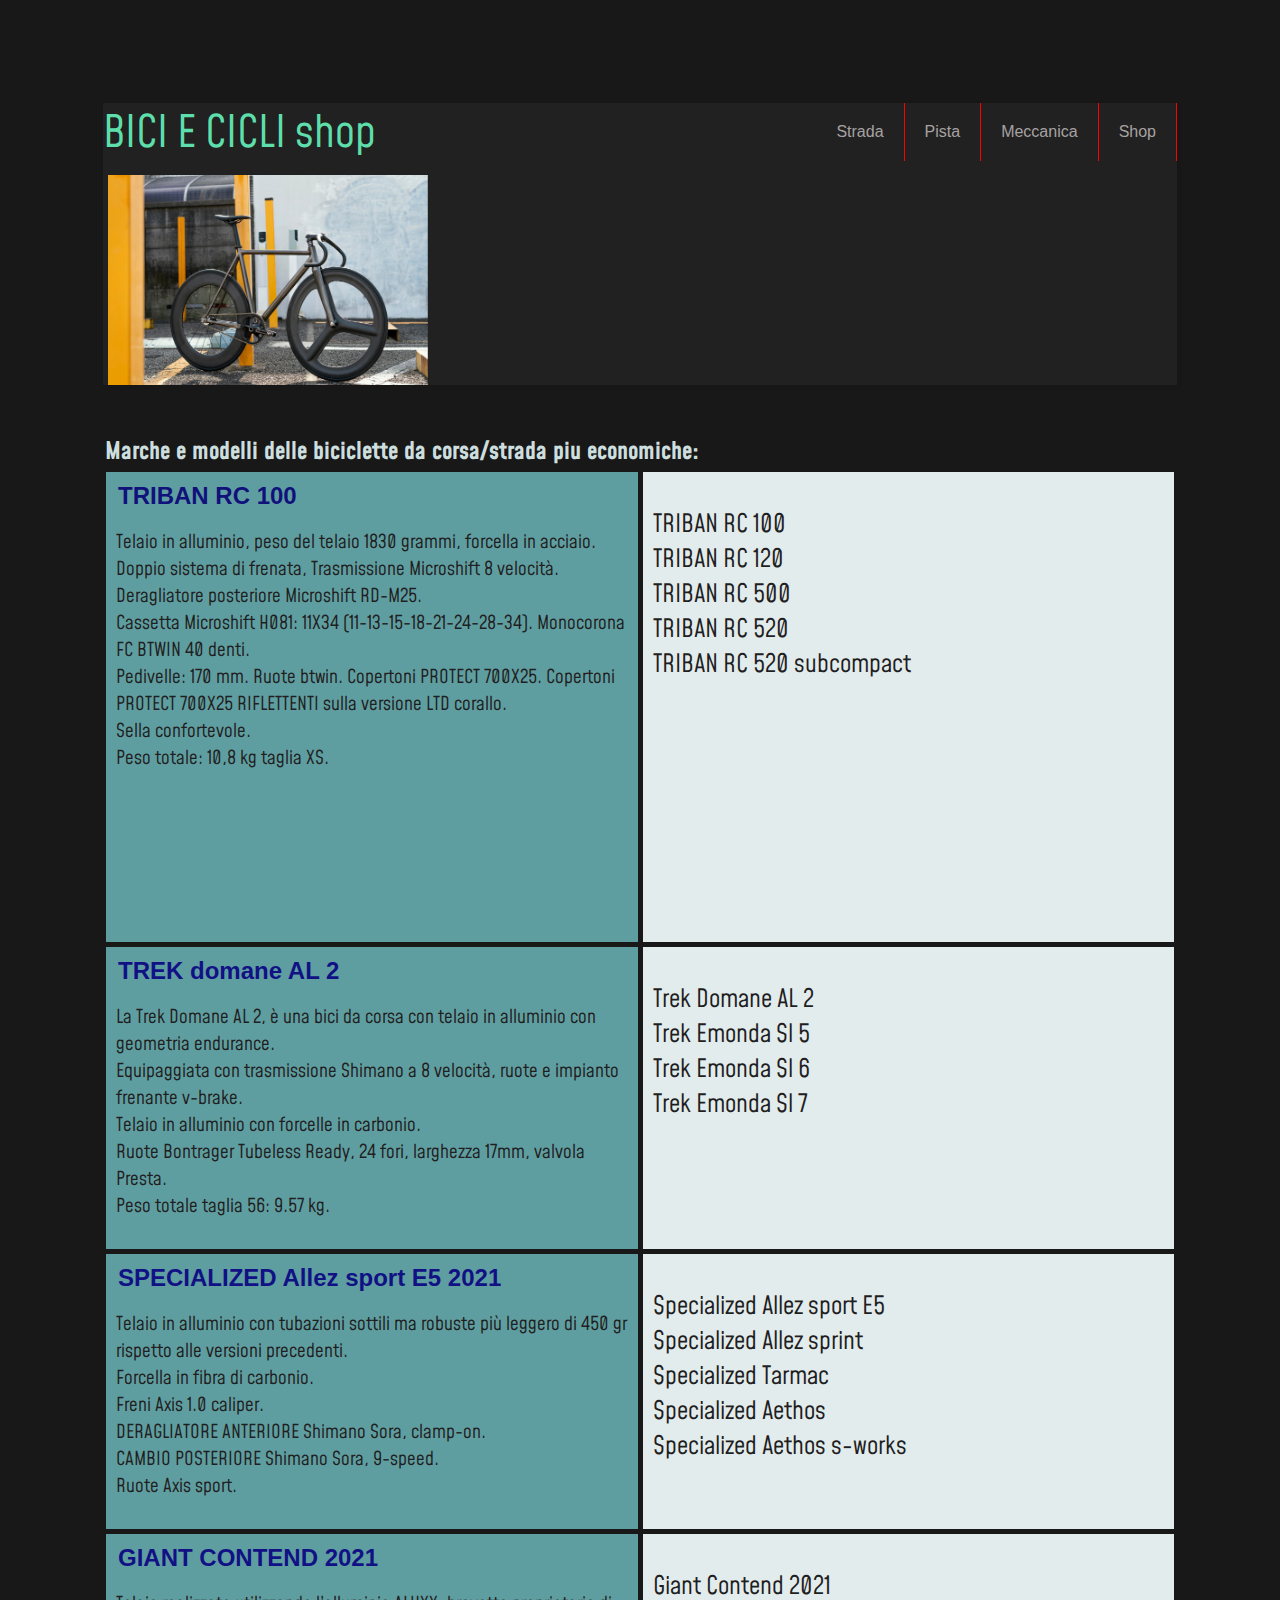
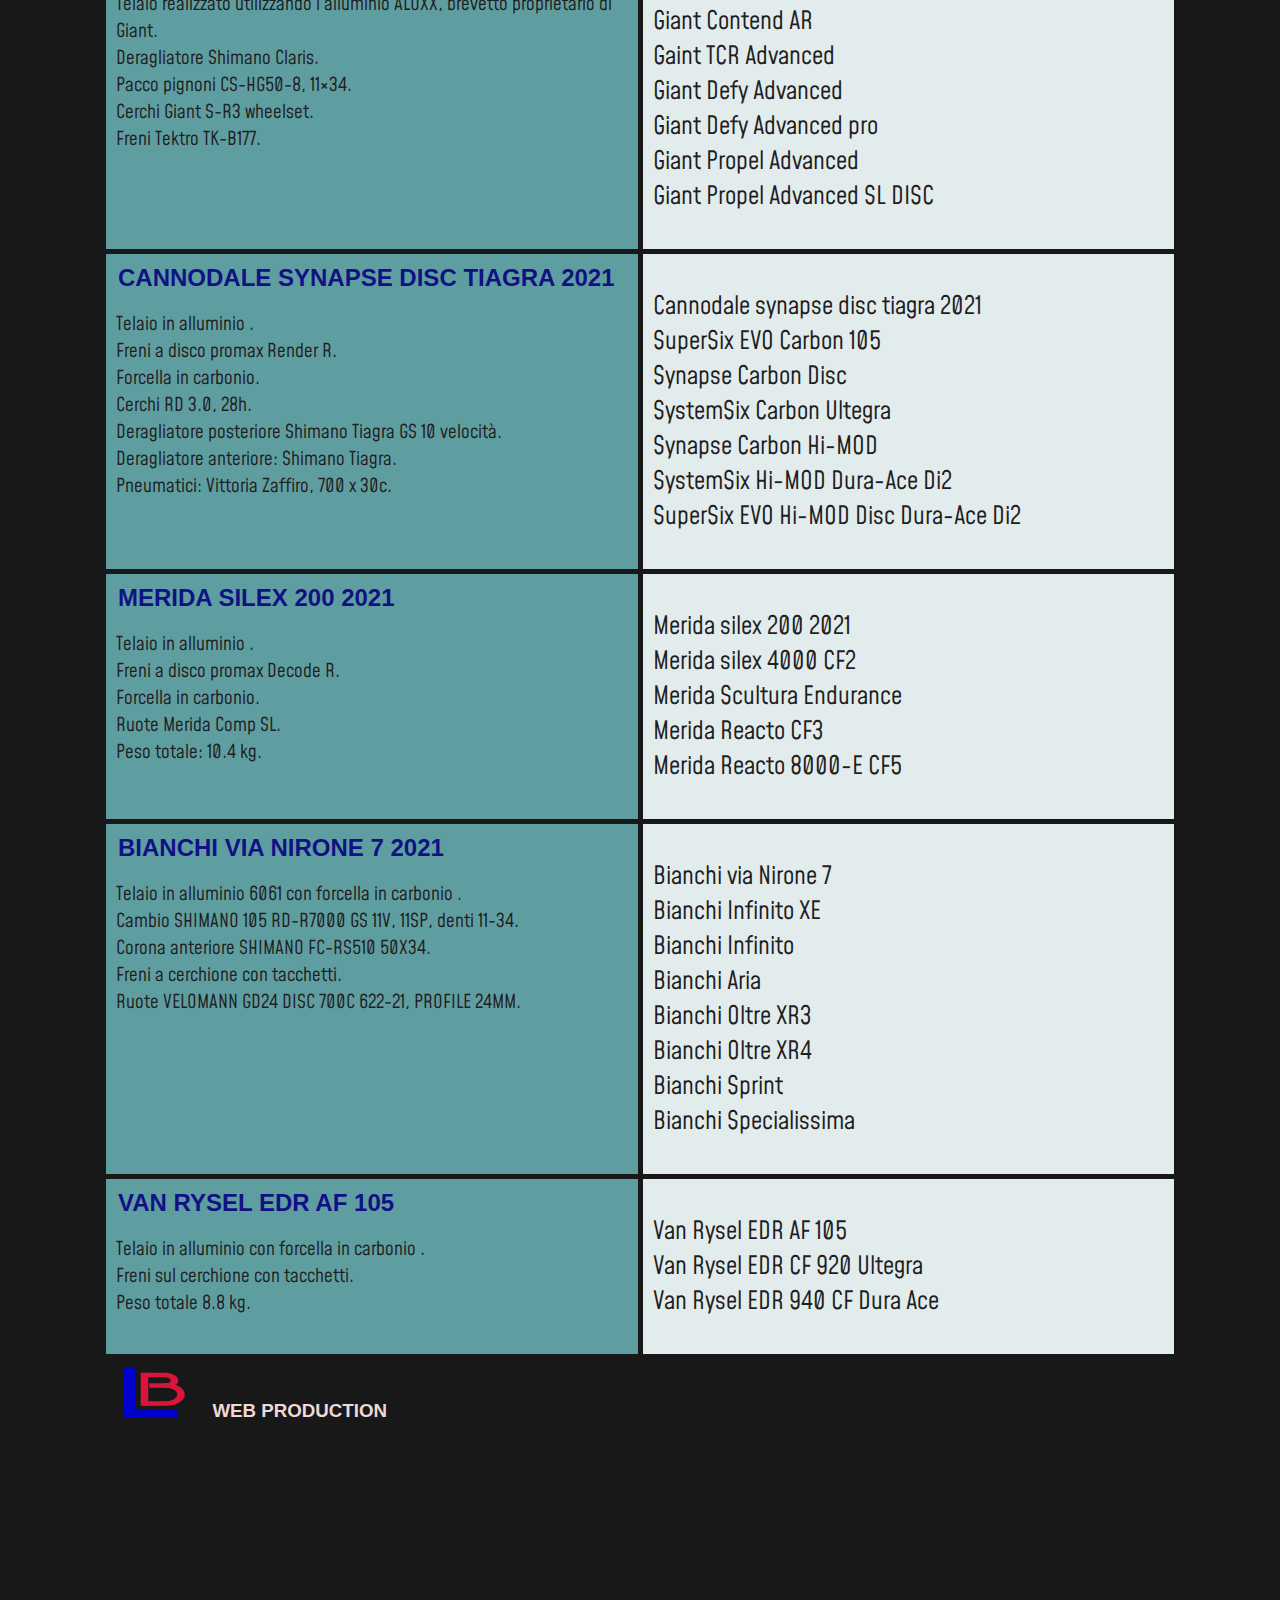
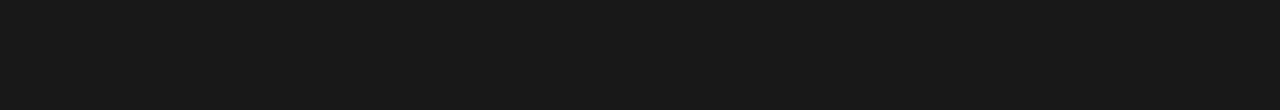
<file: shop.html>
<!DOCTYPE html>
<html lang="en">
<head>
  <meta charset="utf-8">
  <meta http-equiv="X-UA-compatible"  content="IE-edge">
  <meta name="viewport" content="width=device-width, initial-scale=1.0">
  <title>shop_bici_e_cicli</title>
  <link href="https://cdn.jsdelivr.net/npm/bootstrap@5.3.0-alpha1/dist/css/bootstrap.min.css" rel="stylesheet"
        integrity="sha384-GLhlTQ8iRABdZLl6O3oVMWSktQOp6b7In1Zl3/Jr59b6EGGoI1aFkw7cmDA6j6gD" crossorigin="anonymous">
  <link rel="stylesheet" href="style.css">
  <link rel="preconnect" href="https://fonts.googleapis.com">
  <link rel="preconnect" href="https://fonts.gstatic.com" crossorigin>
  <link href="https://fonts.googleapis.com/css2?family=Mohave:wght@500&display=swap" rel="stylesheet">
  <style>
  </style>
</head>
<body>

<header class="header">
  <a class="logo" href="index.html">BICI E CICLI shop</a>
  <input class="menu-btn" id="menu-btn" type="checkbox">
  <label class="menu-icon" for="menu-btn">
    <span class="nav-icon"></span>
  </label>
  <ul class="menu">
    <li><a href="index.html">Strada</a></li>
    <li><a href="pista.html">Pista</a></li>
    <li><a href="meccanica.html">Meccanica</a></li>
    <li><a href="shop.html">Shop</a></li>
    <!-- <li><a href="sendgrid/contatti.php">Contatti</a></li> -->
  </ul>
 <div class="demo" style="margin-left:-5px; padding:10px;"> 
    <figure>
    <img src="immagini/bicycle-outdoors-in-street.jpg" width="320" height="220">
    <figcaption>
    <h1 style="font-size:22px;">Guarda i prezzi delle bici nella tua città</h1>
    </figcaption>
    </figure>
 <span style="display: block ;color:rgb(161, 168, 175)">Immagine di <a href="https://it.freepik.com/foto-gratuito/ciclista-femminile-in-posa-con-bicicletta-e-casco_32521462.htm#query=ciclismo&position=25&from_view=search&track=sph">
        Freepik</a></span>   
 </div>
 </header>
<div class="container-fluid">
 <h2 style="font-family:'mohave', sans-serif; border:0px">
    Marche e modelli delle biciclette da corsa/strada piu economiche:  
 </h2>
 <div style="display:grid; grid-template-columns:1.5fr 1.5fr; grid-template-rows:470px; grid-gap:5px; 
            padding:3px;">
        <div style="grid-column:1; grid-row:1; padding:10px; background-color:cadetblue;">
            <h2 style="color:rgb(17, 17, 123); border:0px">TRIBAN RC 100</h2> 
            <p style="font-size:19px; font-family:'mohave', sans-serif;  color:rgb(31, 30, 34)">
                Telaio in alluminio, peso del telaio 1830 grammi, forcella in acciaio.<br>
                Doppio sistema di frenata, Trasmissione Microshift 8 velocità.<br>
                Deragliatore posteriore Microshift RD-M25.<br>
                Cassetta Microshift H081: 11X34 (11-13-15-18-21-24-28-34). Monocorona FC BTWIN 40 denti.<br>
                Pedivelle: 170 mm. Ruote btwin. Copertoni PROTECT 700X25.
                Copertoni PROTECT 700X25 RIFLETTENTI sulla versione LTD corallo.<br>
                Sella confortevole.<br>
                Peso totale: 10,8 kg taglia XS.
            </p>
        </div>
        <div style="grid-column:2; grid-row:1; padding:10px; background-color:rgb(227, 236, 236); color:white">
            <p style="font-family:'mohave', sans-serif; font-size: 25px; color:rgb(31, 30, 34)">
                TRIBAN RC 100<br>
                TRIBAN RC 120<br>
                TRIBAN RC 500<br>
                TRIBAN RC 520<br>
                TRIBAN RC 520 subcompact<br>
            </p>  
        </div>

        <div style="grid-column:1; grid-row:2; padding:10px; background-color:cadetblue;">
            <h2 style="color:rgb(17, 17, 133); border:0px">TREK domane AL 2</h2> 
            <p style="font-size:19px; font-size:19px; font-family:'mohave', sans-serif;  color:rgb(31, 30, 34)">
                La Trek Domane AL 2, è una bici da corsa con telaio in alluminio con geometria endurance.<br>
                Equipaggiata con trasmissione Shimano a 8 velocità, ruote e impianto frenante v-brake.<br>
                Telaio in alluminio con forcelle in carbonio.<br>
                Ruote Bontrager Tubeless Ready, 24 fori, larghezza 17mm, valvola Presta.<br>
                Peso totale taglia 56: 9.57 kg. 
            </p>   
        </div>
        <div style="grid-column:2; grid-row:2; padding:10px; background-color:rgb(227, 236, 236); color:white">
            <p style="font-family:'mohave', sans-serif; font-size: 25px; color:rgb(31, 30, 34)">
                Trek Domane AL 2<br>
                Trek Emonda Sl 5<br>
                Trek Emonda Sl 6<br>
                Trek Emonda Sl 7<br>
            </p>  
        </div>

        <div style="grid-column:1; grid-row:3; padding:10px; background-color:cadetblue;">
            <h2 style="color:rgb(17, 17, 133); border:0px">SPECIALIZED Allez sport E5 2021</h2> 
            <p style="font-size:19px; font-family:'mohave', sans-serif;  color:rgb(31, 30, 34)">
                Telaio in alluminio con tubazioni sottili ma robuste più leggero di 450 gr rispetto alle versioni precedenti.<br>
                Forcella in fibra di carbonio.<br>
                Freni Axis 1.0 caliper.<br>
                DERAGLIATORE ANTERIORE Shimano Sora, clamp-on.<br>
                CAMBIO POSTERIORE Shimano Sora, 9-speed.<br>
                Ruote Axis sport.

            </p>
        </div>
        <div style="grid-column:2; grid-row:3; padding:10px; background-color:rgb(227, 236, 236); color:white">
            <p style="font-family:'mohave', sans-serif; font-size: 25px; color:rgb(31, 30, 34)">
                Specialized Allez sport E5<br>
                Specialized Allez sprint<br>
                Specialized Tarmac<br>
                Specialized Aethos<br>
                Specialized Aethos s-works<br>
            </p>  
        </div>

        <div style="grid-column:1; grid-row:4; padding:10px; background-color:cadetblue;">
            <h2 style="color:rgb(17, 17, 133); border:0px">GIANT CONTEND 2021</h2> 
            <p style="font-size:19px; font-family:'mohave', sans-serif;  color:rgb(31, 30, 34)">
                Telaio realizzato utilizzando l’alluminio ALUXX, brevetto proprietario di Giant.<br>
                Deragliatore Shimano Claris.<br>
                Pacco pignoni CS-HG50-8, 11×34.<br>
                Cerchi Giant S-R3 wheelset.<br>
                Freni Tektro TK-B177.
            </p>
        </div>
        <div style="grid-column:2; grid-row:4; padding:10px; background-color:rgb(227, 236, 236); color:white">
            <p style="font-family:'mohave', sans-serif; font-size: 25px; color:rgb(31, 30, 34)">
                Giant Contend 2021<br>
                Giant Contend AR<br>
                Gaint TCR Advanced<br>
                Giant Defy Advanced<br>
                Giant Defy Advanced pro<br>
                Giant Propel Advanced<br>
                Giant Propel Advanced SL DISC
            </p>  
        </div>

        <div style="grid-column:1; grid-row:5; padding:10px; background-color:cadetblue;">
            <h2 style="color:rgb(17, 17, 133); border:0px">CANNODALE SYNAPSE DISC TIAGRA 2021</h2> 
            <p style="font-size:19px; font-family:'mohave', sans-serif;  color:rgb(31, 30, 34)">
                Telaio in alluminio .<br>
                Freni a disco promax Render R.<br>
                Forcella in carbonio.<br>
                Cerchi RD 3.0, 28h.<br>
                Deragliatore posteriore Shimano Tiagra GS 10 velocità.<br>
                Deragliatore anteriore: Shimano Tiagra.<br>
                Pneumatici: Vittoria Zaffiro, 700 x 30c.              
            </p>
        </div>
        <div style="grid-column:2; grid-row:5; padding:10px; background-color:rgb(227, 236, 236); color:white">
            <p style="font-family:'mohave', sans-serif; font-size: 25px; color:rgb(31, 30, 34)">
                Cannodale synapse disc tiagra 2021<br>
                SuperSix EVO Carbon 105<br>
                Synapse Carbon Disc<br>
                SystemSix Carbon Ultegra<br>
                Synapse Carbon Hi-MOD<br>
                SystemSix Hi-MOD Dura-Ace Di2<br>
                SuperSix EVO Hi-MOD Disc Dura-Ace Di2<br>
            </p>  
        </div>

        <div style="grid-column:1; grid-row:6; padding:10px; background-color:cadetblue;">
            <h2 style="color:rgb(17, 17, 133); border:0px">MERIDA SILEX 200 2021</h2> 
            <p style="font-size:19px; font-family:'mohave', sans-serif;  color:rgb(31, 30, 34)">
                Telaio in alluminio .<br>
                Freni a disco promax Decode R.<br>
                Forcella in carbonio.<br>
                Ruote Merida Comp SL.<br>
                Peso totale: 10.4 kg.
                
            </p>
        </div>
        <div style="grid-column:2; grid-row:6; padding:10px; background-color:rgb(227, 236, 236); color:white">
            <p style="font-family:'mohave', sans-serif; font-size: 25px; color:rgb(31, 30, 34)">
                Merida silex 200 2021<br>
                Merida silex 4000 CF2<br>
                Merida Scultura Endurance <br>
                Merida Reacto CF3<br>
                Merida Reacto 8000-E CF5<br>
            </p>  
        </div>
        
        <div style="grid-column:1; grid-row:7; padding:10px; background-color:cadetblue;">
            <h2 style="color:rgb(17, 17, 133); border:0px">BIANCHI VIA NIRONE 7 2021</h2> 
            <p style="font-size:19px; font-family:'mohave', sans-serif;  color:rgb(31, 30, 34)">
                Telaio in alluminio 6061 con forcella in carbonio .<br>
                Cambio SHIMANO 105 RD-R7000 GS 11V, 11SP, denti 11-34.<br>
                Corona anteriore SHIMANO FC-RS510 50X34.<br>
                Freni a cerchione con tacchetti.<br>
                Ruote VELOMANN GD24 DISC 700C 622-21, PROFILE 24MM.
                
            </p>
        </div>
        <div style="grid-column:2; grid-row:7; padding:10px; background-color:rgb(227, 236, 236); color:white">
            <p style="font-family:'mohave', sans-serif; font-size: 25px; color:rgb(31, 30, 34)">
                Bianchi via Nirone 7<br>
                Bianchi Infinito XE<br>
                Bianchi Infinito<br>
                Bianchi Aria<br>
                Bianchi Oltre XR3<br>
                Bianchi Oltre XR4<br>
                Bianchi Sprint<br>
                Bianchi Specialissima<br>
            </p>  
        </div>

        <div style="grid-column:1; grid-row:8; padding:10px; background-color:cadetblue;">
            <h2 style="color:rgb(17, 17, 133); border:0px">VAN RYSEL EDR AF 105</h2> 
            <p style="font-size:19px; font-family:'mohave', sans-serif;  color:rgb(31, 30, 34)">
                Telaio in alluminio con forcella in carbonio .<br>
                Freni sul cerchione con tacchetti.<br>
                Peso totale 8.8 kg.
                
                
            </p>
        </div>
        <div style="grid-column:2; grid-row:8; padding:10px; background-color:rgb(227, 236, 236); color:white">
            <p style="font-family:'mohave', sans-serif; font-size: 25px; color:rgb(31, 30, 34)">
                Van Rysel EDR AF 105<br>
                Van Rysel EDR CF 920 Ultegra<br>
                Van Rysel EDR 940 CF Dura Ace<br>
            </p>  
        </div>
 </div>

  <div class="container text-center" style="text-align:center; color:aliceblue; 
             height:250px;">
<!--     <p style="font-family:'mohave', sans-serif; font-size: 25px;"> 
        Inserisci la tua regione max 1 parola<br> ( es. Emilia, Valdaosta, Friuli ) </p>
    <form action="shop.php" method="post">
        <input style=" text-align:center; width:200px" type="text" name="regione" value="valdaosta">
        <input class="container text-center" style="display:block; width:200px; 
            margin-top:10px" type="submit" value="conferma" required> 
    </form>
  </div> -->
 
 <div style="position:absolute;">
    <canvas id="demo" width="85" height="60" style="margin-left:20px;">
    </canvas>
    <script>
  let canvas=document.getElementById("demo");
  let context=canvas.getContext("2d");
  context.beginPath();
  context.scale(0.5,0.3);
  context.moveTo(10,34);
  context.lineTo(10,190);
  context.lineTo(110,190);
  context.lineWidth=30;
  context.strokeStyle="#0000cd";
  context,lineCap="round";
  context.stroke();

  context.beginPath();
  context.lineWidth=15;
  context.strokeStyle="#dc143c";
  context.moveTo(42,155);
  context.lineTo(85,155);
  context.stroke();

  context.beginPath();
  context.arc(86,125,30,0.5*Math.PI,1.5*Math.PI,true);
  context.lineCap="round";
  context.stroke();

  context.beginPath();
  context.lineCap="square";
  context.moveTo(80,95);
  context.lineTo(60,95);
  context.stroke();

  context.beginPath();
  context.arc(86,78,17,0.5*Math.PI,1.5*Math.PI,true);
  context.lineCap="round";
  context.stroke();

  context.beginPath();
  context.lineCap="square";
  context.moveTo(80,60);
  context.lineTo(43,60);
  context.stroke(); 
  
  context.beginPath();
  context.lineCap="square";
  context.moveTo(43,60);
  context.lineTo(43,155);
  context.stroke();   
    </script>
    <h3 style="color:rgb(238, 217, 217); display:inline;"> WEB PRODUCTION </h3> 
 </div>
</div>
</body>
</html>
</file>
<file: style.css>
/*div.titolo{color:blue;text-align: center;font-size:40px}*/
body{
    margin: 0px;font-family: arial,helvetica,sans-serif;
    background-color: #181818; padding:3px;
    }

input[type="text"] {
        width:30%; padding:10px; border:5px solid rgb(187, 235, 191);
} 

input[type="submit"] {
  width:20%; padding:10px; border:5px solid rgb(187, 235, 191);
}

input[type="number"] {
  width:50%; padding:10px; border:5px solid rgb(187, 235, 191);
}

input:hover { width:22%; transition-property:width; transition-duration:0.3s;
} 

.header .logo {
  color:rgb(93, 222, 170);font-family: 'Mohave', sans-serif;font-size:44px;
  text-decoration:none; 
}
a { color: rgb(167, 162, 162); text-decoration: none; }

.header{
      background-color: #212121;
      box-shadow: 1px 1px 4px 0 rgb(0, 0, 0, .1);
      position:sticky;width: 100%;z-index: 1
 }
.header ul{
          margin:0;padding: 0;list-style-type: none;overflow: hidden;
          background-color: #212121
 }
.header ul a{
            display: block; border-right: 1px solid transparent; padding: 20px;
            text-decoration: none;
}
.header ul a:hover{ background-color: #3a3535 }

.foto { display: block;opacity: 0.8; border-radius: 10px 10px 10px 10px; }

h2    { color: rgb(205, 222, 222); border: 3px solid red; 
        border-radius: 20px; display: inline; padding: 2px; }

p     { color:rgb(165, 188, 188); font-family:sans-serif; font-size:19px;}

thead td { font-weight: bold; font-size: 16px; color:rgb(207, 207, 219);
  padding: 1em; background-color: rgb(167, 3, 3) 
}

tbody tr:nth-child(odd) { background-color:rgb(43, 95, 58) }

tbody tr:nth-child(even) { background-color:rgb(23, 62, 51) }

tbody td { padding: 6px; color:rgb(177, 205, 231); font-family: 'Mohave'; width:70px; font-size:17px; }

li { color: rgb(71, 211, 243);}

.header .menu{
  clear: both;/*se ne frega del float precedente*/
  max-height: 0px;/*cancella le scritte del menu a sinistra*/
  transition: max-height .2s;
}
.header .menu-icon{
  border: 1px solid red;
  padding: 20px 20px;
  position: relative;
  float: right;
  cursor: pointer;/*la freccetta diventa manina*/
}
.menu-btn:checked ~ .tmpp { background-color: aliceblue; }

/* CREAZIONE DISEGNO MENU NEI MOBILI con pseudo elementi */
.header .menu-icon .nav-icon{
          background-color: grey;
          display: block;
          width: 18px;
          height: 2px;
          position: relative;
          transition: background-color .2s esse-out;
}
.header .menu-icon .nav-icon::before{
        background-color: grey;
        content: "";/*contiene un testo */
        display:block;
        height: 100%;/*del nav-icon precedente*/
        width: 100%;/*del nav-icon precedente*/
        transition: all .2s;
        position: absolute;
        top: 5px
}
.header .menu-icon .nav-icon::after{
        background-color: grey;
        content: "";
        display:block;
        height: 100%;
        width: 100%;
        transition: all .2s;
        position: absolute;
        top: -5px
}
.header .menu-btn{display: none}
/* quando la checkbox è ceccata l'effetto lo dai a menu */
.menu-btn:checked ~ .menu{max-height: 340px}
.menu-btn:checked ~ .menu-icon .nav-icon{
  background-color: transparent
}

/*quando si cecca il simbolo menu diventa una x*/
.menu-btn:checked ~ .menu-icon .nav-icon::before{
  transform: rotate(-45deg);top: 0
}
.menu-btn:checked ~ .menu-icon .nav-icon::after{
  transform: rotate(45deg);top: 0
}
.foot {
  position:relative; padding:0px 0px 20px 20px; color:blanchedalmond; font-family:'mohave', sans-serif; font-size:42px;
} 
/* EFFETTO RUOTA FOTO */
.demo {
  position:relative;
  width:340px;
  height:200px;
  overflow:hidden;
  margin:0px 70px 50px;
  }
  
  .demo figure {
  margin:0;
  padding:0;
  cursor:pointer;
  }
  
  .demo figure img {
  display:block;
  z-index:10;
  margin:0;
  backface-visibility:hidden;
  -webkit-transition:all .5s;
  -moz-transition:all .5s;
  transition:all .5s
  }
  
  .demo figure figcaption {
  display:block;
  position:absolute;
  top:0;
  left:0;
  width:100%;
  height:90%;
  z-index:5;
  -webkit-box-sizing:border-box;
  -moz-box-sizing:border-box;
  box-sizing:border-box;
  padding:20px 35px;
  background:#9cf;
  text-align:center;
  backface-visibility:hidden;
  -webkit-transform:rotateY(-180deg);
  -moz-transform:rotateY(-180deg);
  transform:rotateY(-180deg);
  -webkit-transition:all .5s;
  -moz-transition:all .5s;
  transition:all .5s;
  }
  
  .demo figure:hover img {
  -webkit-transform:rotateY(180deg);
  -moz-transform:rotateY(180deg);
  transform:rotateY(180deg);
  }
  
  .demo figure:hover figcaption {
  -webkit-transform:rotateY(0);
  -moz-transform:rotateY(0);
  transform:rotateY(0)
  }

/* PC DESKTOP */
@media (min-width:48em){
  body {
    margin:100px;
  }

  .header li{float:left}
  .header li a {padding:20px 30px}
  .header .menu{
    clear:none;
    float:right;
    max-height:  240px
  }
  .header .menu-icon{
    display:none
  }
  .header ul a{
    display: block;border-right: 1px solid red;padding: 20px;
    text-decoration: none;

  }
  #foot {
    position:relative; left:00px; top:0px;background-color: #9cf;
  } 
}
</file>
